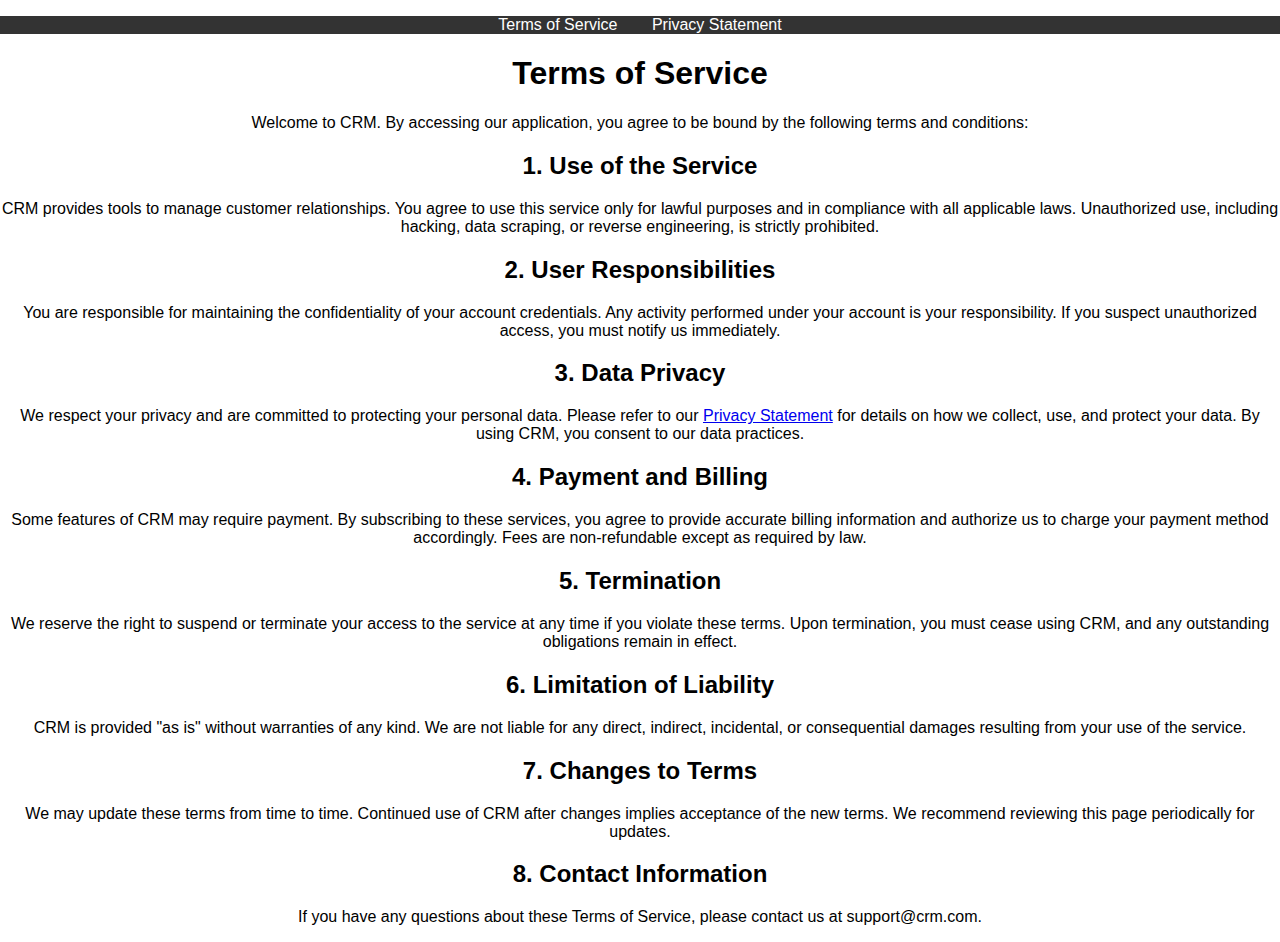
<file: index.html>
<!DOCTYPE html>
<html lang="en">

<head>
    <meta charset="UTF-8">
    <meta name="viewport" content="width=device-width, initial-scale=1.0">
    <title>Terms of Service</title>
    <link rel="stylesheet" href="styles.css">
</head>

<body>
    <nav>
        <ul>
            <li><a href="index.html">Terms of Service</a></li>
            <li><a href="privacy.html">Privacy Statement</a></li>
        </ul>
    </nav>

    <div id="content">
        <h1>Terms of Service</h1>
        <p>Welcome to CRM. By accessing our application, you agree to be bound by the following terms and conditions:</p>
        
        <h2>1. Use of the Service</h2>
        <p>CRM provides tools to manage customer relationships. You agree to use this service only for lawful purposes and in compliance with all applicable laws. Unauthorized use, including hacking, data scraping, or reverse engineering, is strictly prohibited.</p>
        
        <h2>2. User Responsibilities</h2>
        <p>You are responsible for maintaining the confidentiality of your account credentials. Any activity performed under your account is your responsibility. If you suspect unauthorized access, you must notify us immediately.</p>
        
        <h2>3. Data Privacy</h2>
        <p>We respect your privacy and are committed to protecting your personal data. Please refer to our <a href="privacy.html">Privacy Statement</a> for details on how we collect, use, and protect your data. By using CRM, you consent to our data practices.</p>
        
        <h2>4. Payment and Billing</h2>
        <p>Some features of CRM may require payment. By subscribing to these services, you agree to provide accurate billing information and authorize us to charge your payment method accordingly. Fees are non-refundable except as required by law.</p>
        
        <h2>5. Termination</h2>
        <p>We reserve the right to suspend or terminate your access to the service at any time if you violate these terms. Upon termination, you must cease using CRM, and any outstanding obligations remain in effect.</p>
        
        <h2>6. Limitation of Liability</h2>
        <p>CRM is provided "as is" without warranties of any kind. We are not liable for any direct, indirect, incidental, or consequential damages resulting from your use of the service.</p>
        
        <h2>7. Changes to Terms</h2>
        <p>We may update these terms from time to time. Continued use of CRM after changes implies acceptance of the new terms. We recommend reviewing this page periodically for updates.</p>
        
        <h2>8. Contact Information</h2>
        <p>If you have any questions about these Terms of Service, please contact us at support@crm.com.</p>
    </div>
</body>

</html>
</file>
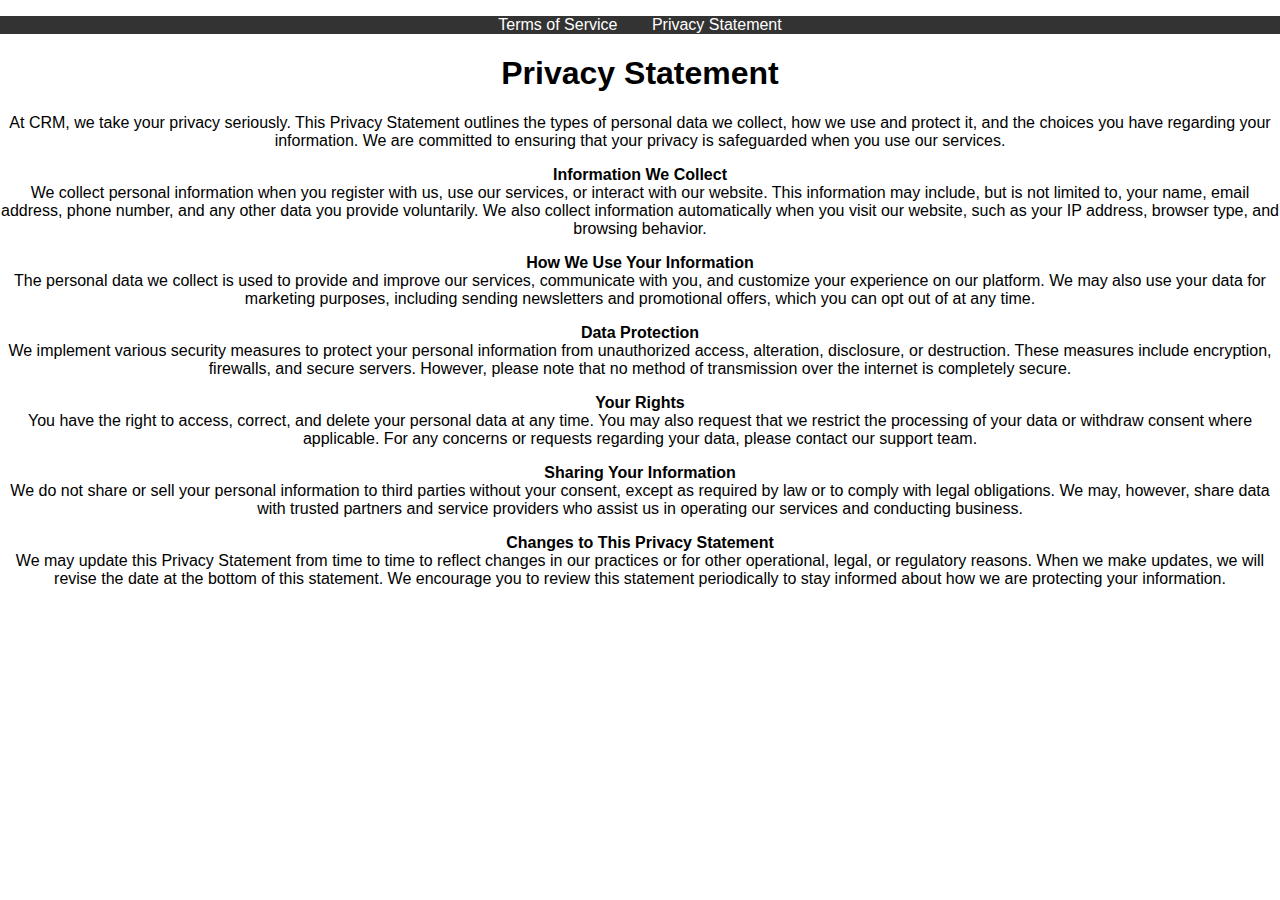
<file: privacy.html>
<!DOCTYPE html>
<html lang="en">

<head>
    <meta charset="UTF-8">
    <meta name="viewport" content="width=device-width, initial-scale=1.0">
    <title>Privacy Statement</title>
    <link rel="stylesheet" href="styles.css">
</head>

<body>
    <nav>
        <ul>
            <li><a href="index.html">Terms of Service</a></li>
            <li><a href="privacy.html">Privacy Statement</a></li>
        </ul>
    </nav>

    <h1>Privacy Statement</h1>
    <p>
        At CRM, we take your privacy seriously. This Privacy Statement outlines the types of personal data we collect, 
        how we use and protect it, and the choices you have regarding your information. We are committed to ensuring 
        that your privacy is safeguarded when you use our services.
    </p>

    <p>
        <strong>Information We Collect</strong><br>
        We collect personal information when you register with us, use our services, or interact with our website. This 
        information may include, but is not limited to, your name, email address, phone number, and any other data you 
        provide voluntarily. We also collect information automatically when you visit our website, such as your IP 
        address, browser type, and browsing behavior.
    </p>

    <p>
        <strong>How We Use Your Information</strong><br>
        The personal data we collect is used to provide and improve our services, communicate with you, and customize 
        your experience on our platform. We may also use your data for marketing purposes, including sending newsletters 
        and promotional offers, which you can opt out of at any time.
    </p>

    <p>
        <strong>Data Protection</strong><br>
        We implement various security measures to protect your personal information from unauthorized access, 
        alteration, disclosure, or destruction. These measures include encryption, firewalls, and secure servers. 
        However, please note that no method of transmission over the internet is completely secure.
    </p>

    <p>
        <strong>Your Rights</strong><br>
        You have the right to access, correct, and delete your personal data at any time. You may also request that we 
        restrict the processing of your data or withdraw consent where applicable. For any concerns or requests 
        regarding your data, please contact our support team.
    </p>

    <p>
        <strong>Sharing Your Information</strong><br>
        We do not share or sell your personal information to third parties without your consent, except as required by 
        law or to comply with legal obligations. We may, however, share data with trusted partners and service providers 
        who assist us in operating our services and conducting business.
    </p>

    <p>
        <strong>Changes to This Privacy Statement</strong><br>
        We may update this Privacy Statement from time to time to reflect changes in our practices or for other 
        operational, legal, or regulatory reasons. When we make updates, we will revise the date at the bottom of this 
        statement. We encourage you to review this statement periodically to stay informed about how we are protecting 
        your information.
    </p>
</body>

</html>
</file>
<file: styles.css>
body {
    font-family: Arial, sans-serif;
    margin: 0;
    padding: 0;
    text-align: center;
}

nav ul {
    list-style: none;
    padding: 0;
    background-color: #333;
    overflow: hidden;
}

nav ul li {
    display: inline;
    padding: 15px;
}

nav ul li a {
    color: white;
    text-decoration: none;
}
</file>
